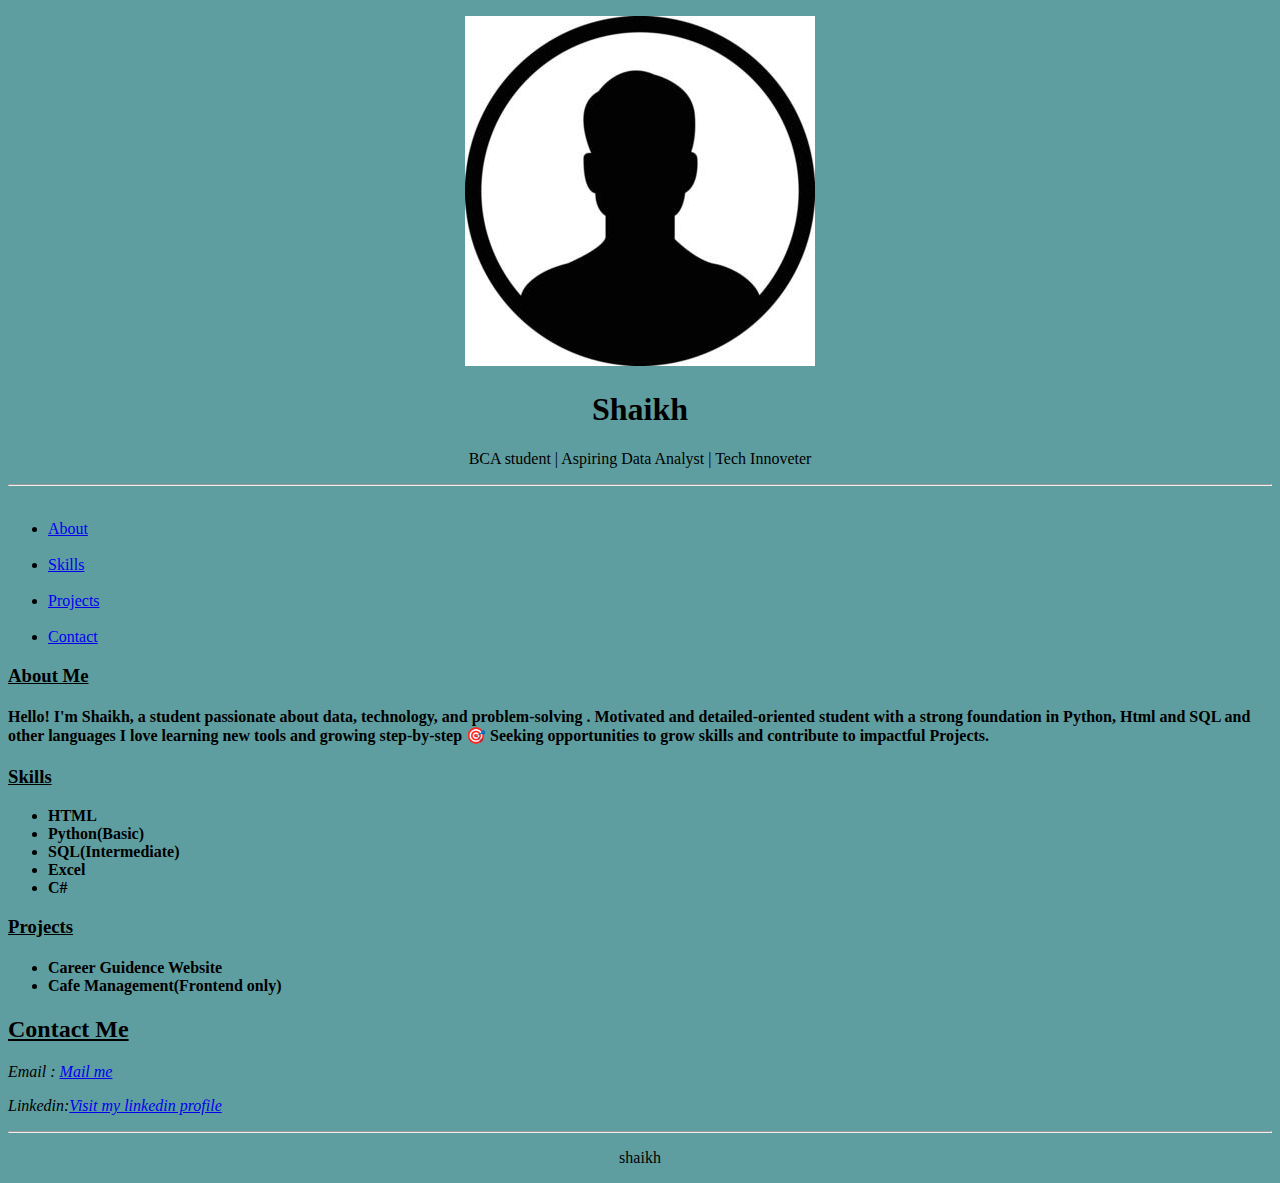
<file: index.html>
<!DOCTYPE html>
<html>

<head>
    <title>
        <p> Shaikh</p>
    </title>
</head>

<body style="background-color: cadetblue;">

    <!--Header section-->
    <header>
        <p style="text-align: center;"><img src="pro.jpg" alt="profile"></p>
        <h1 style="text-align: center;">Shaikh</h1>
        </p>
        <p style="text-align: center;"> BCA student |
            Aspiring Data Analyst | Tech Innoveter
            <hr>
        </p>
    </header>
    <!--Navigation-->
    <nav>
        <ul>
            <br>
            <li> <a href="#about">About</a></li>
            <br>
            <li><a href="#skill">Skills</a></li>
            <br>
            <li><a href="#project">Projects</a></li>
            <br>
            <li><a href="#contact">Contact</a></li>
        </ul>
    </nav>
    <!--Main Content-->
    <main>

        <!--About Section-->
    </main>
    <section id="About">
        <h3><u>About Me </h3></u></h>
        <h4>
            <p>
                Hello! I'm Shaikh, a
                student passionate about data, technology, and problem-solving .
                Motivated and detailed-oriented student with a strong foundation in Python, Html and SQL and other
                languages
                I love learning new tools and growing step-by-step 🎯
                Seeking opportunities to grow skills and contribute to impactful Projects.


            </p>
        </h4>
    </section>
    <!--Skill Section-->
    <section id="Skill">
        <H3><u>Skills</u>
        </H3>
        <ul>
            <p><b>
                    <li>HTML</li>
                    <LI>Python(Basic)</LI>
                    <li>SQL(Intermediate)</li>
                    <li>Excel</li>
                    <li>C#</li>
        </ul></b></p>


    </section>

    <!--Project Section-->
    <section id="Projects">
        <h3><u>Projects</u></h3>
        <h4>
            <ul>
                <li>Career Guidence Website</li>
                <li>Cafe Management(Frontend only)</li>

            </ul>
        </h4>
    </section>

    <!--Contact section-->
    <section id="Contact">
        <h2><u>Contact Me</u></h2>
        <address>
            <p>Email : <a href="mailto:sabershaikh4350@gamil.com">Mail me</a></p>
            <p>Linkedin:<a href="https://www.linkedin.com/in/simran-shaikh-4bb590356">Visit my linkedin profile</a>
            </p>
            <hr>
        </address>

    </section>
    </main>
    <!--Footer-->
    <footer>
        <p style="text-align: center;">
            shaikh
        </p>
    </footer>


</body>

</html>
</file>
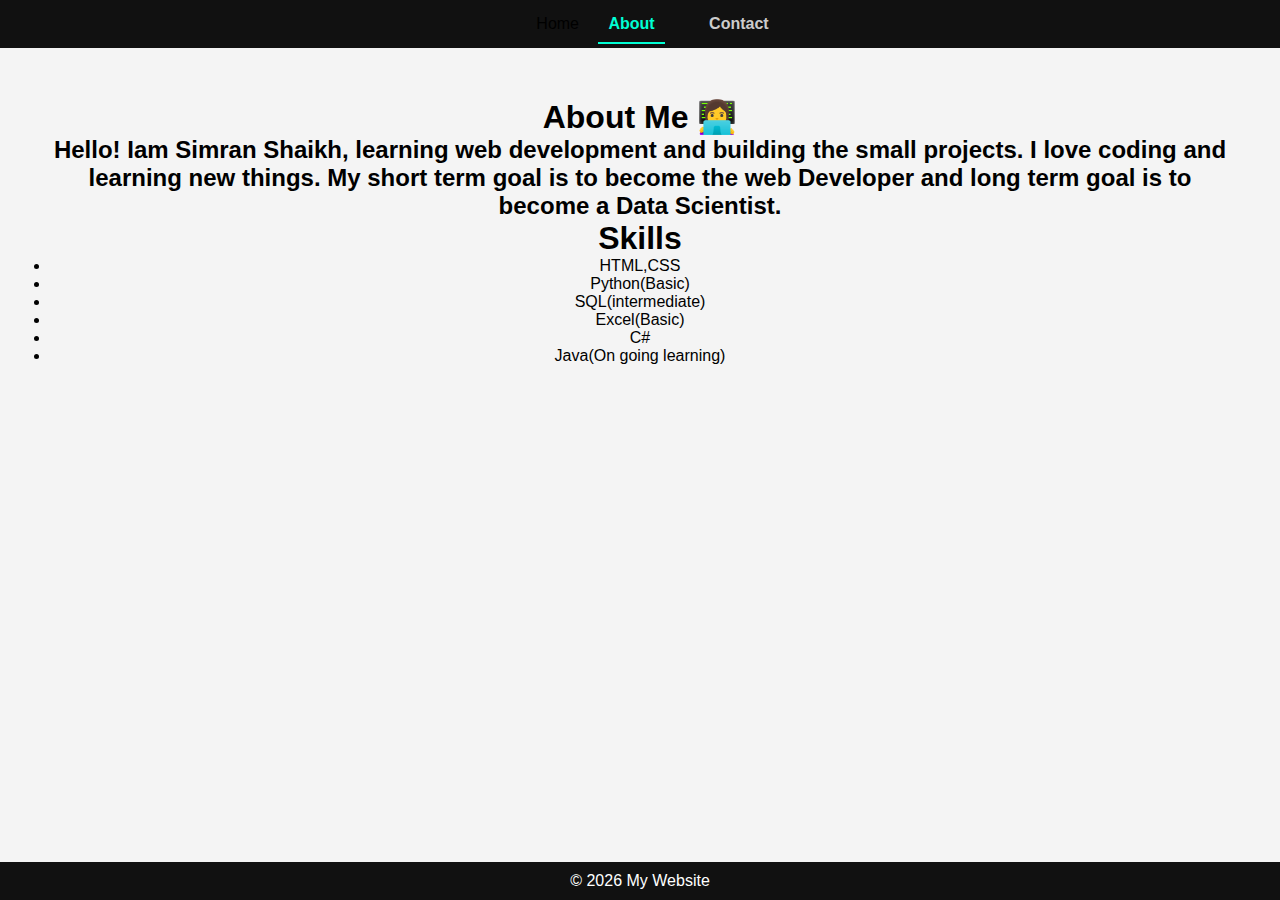
<file: About.html>
<!DOCTYPE html>
<html lang="en">

<head>
    <meta charset="UTF-8">
    <title>About | My Website</title>
    <link rel="stylesheet" href="styles1.css">
</head>

<body>

    <nav>
        <a href="index2.html"></a>Home</a>
        <a href="About.html">About</a>
        <a href="contact.html">Contact</a>
    </nav>

    <main>
        <h1>About Me 👩‍💻</h1>
        <h2>Hello! Iam Simran Shaikh, learning web development and building the small projects. I love coding and
            learning new things.
            My short term goal is to become the web Developer and long term goal is to become a Data Scientist.
        </h2>
        <ul>
            <h1>Skills</h1>
            <li>HTML,CSS</li>
            <LI>Python(Basic)</LI>
            <li>SQL(intermediate)</li>
            <li>Excel(Basic)</li>
            <li>C#</li>
            <LI>Java(On going learning)</LI>

        </ul>


    </main>

    <footer>
        <p>© 2026 My Website</p>
    </footer>
    <script>
        const navLinks = document.querySelectorAll("nav a");
        const currentPage = window.location.pathname.split("/").pop().toLowerCase();

        navLinks.forEach(link => {
            const linkPage = link.getAttribute("href").split("/").pop().toLowerCase();
            if (linkPage === currentPage) {
                link.classList.add("active");
            } else {
                link.classList.remove("active");
            }
        });
    </script>
</body>



</html>
</file>
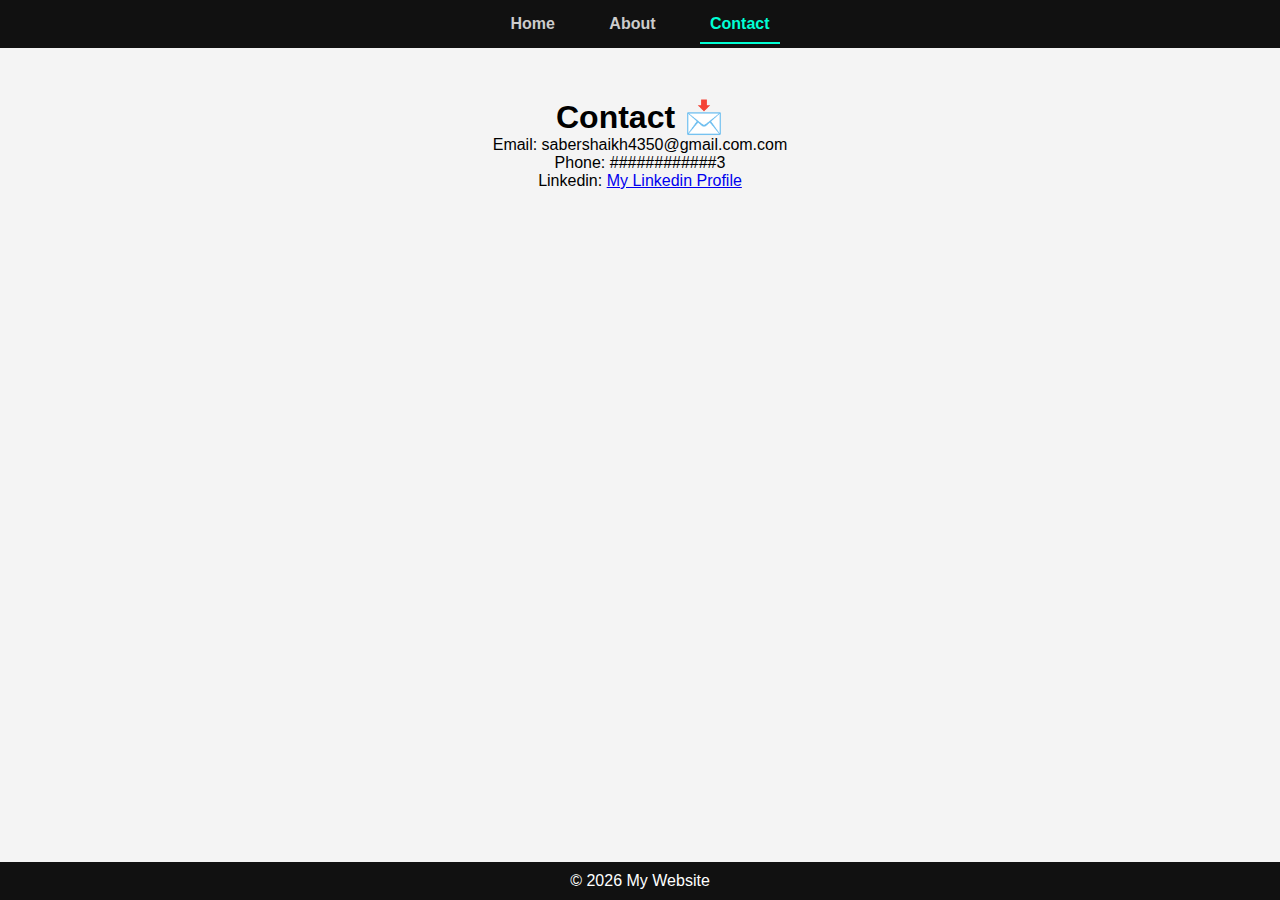
<file: contact.html>
<!DOCTYPE html>
<html lang="en">

<head>
    <meta charset="UTF-8">
    <title>Contact | My Website</title>
    <link rel="stylesheet" href="styles1.css">
</head>

<body>

    <nav>
        <a href="index2.html">Home</a>
        <a href="about.html">About</a>
        <a href="contact.html">Contact</a>
    </nav>

    <main>
        <h1>Contact 📩</h1>
        <p>Email: sabershaikh4350@gmail.com.com</p>
        <p>Phone: ############3</p>
        <p>Linkedin: <a href="https://www.linkedin.com/in/simran-shaikh-4bb590356">My Linkedin Profile</a></p>
    </main>

    <footer>
        <p>© 2026 My Website</p>
    </footer>



    <script>
        const navLinks = document.querySelectorAll("nav a");
        const currentPage = window.location.pathname.split("/").pop().toLowerCase();

        navLinks.forEach(link => {
            const linkPage = link.getAttribute("href").split("/").pop().toLowerCase();
            if (linkPage === currentPage) {
                link.classList.add("active");
            } else {
                link.classList.remove("active");
            }
        });
    </script>

</body>

</html>
</file>
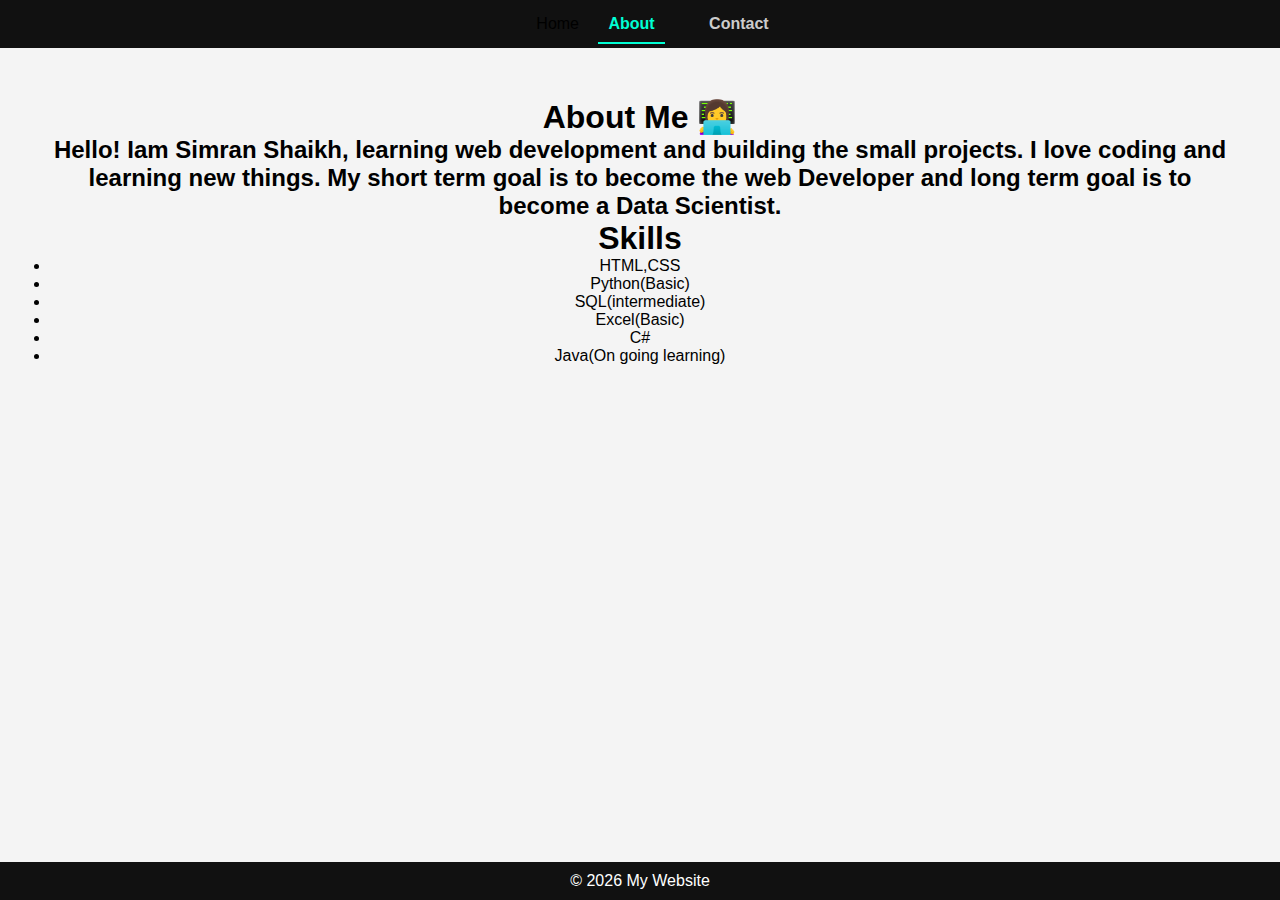
<file: My website/About.html>
<!DOCTYPE html>
<html lang="en">

<head>
    <meta charset="UTF-8">
    <title>About | My Website</title>
    <link rel="stylesheet" href="styles1.css">
</head>

<body>

    <nav>
        <a href="index2.html"></a>Home</a>
        <a href="About.html">About</a>
        <a href="contact.html">Contact</a>
    </nav>

    <main>
        <h1>About Me 👩‍💻</h1>
        <h2>Hello! Iam Simran Shaikh, learning web development and building the small projects. I love coding and
            learning new things.
            My short term goal is to become the web Developer and long term goal is to become a Data Scientist.
        </h2>
        <ul>
            <h1>Skills</h1>
            <li>HTML,CSS</li>
            <LI>Python(Basic)</LI>
            <li>SQL(intermediate)</li>
            <li>Excel(Basic)</li>
            <li>C#</li>
            <LI>Java(On going learning)</LI>

        </ul>


    </main>

    <footer>
        <p>© 2026 My Website</p>
    </footer>
    <script>
        const navLinks = document.querySelectorAll("nav a");
        const currentPage = window.location.pathname.split("/").pop().toLowerCase();

        navLinks.forEach(link => {
            const linkPage = link.getAttribute("href").split("/").pop().toLowerCase();
            if (linkPage === currentPage) {
                link.classList.add("active");
            } else {
                link.classList.remove("active");
            }
        });
    </script>
</body>



</html>
</file>
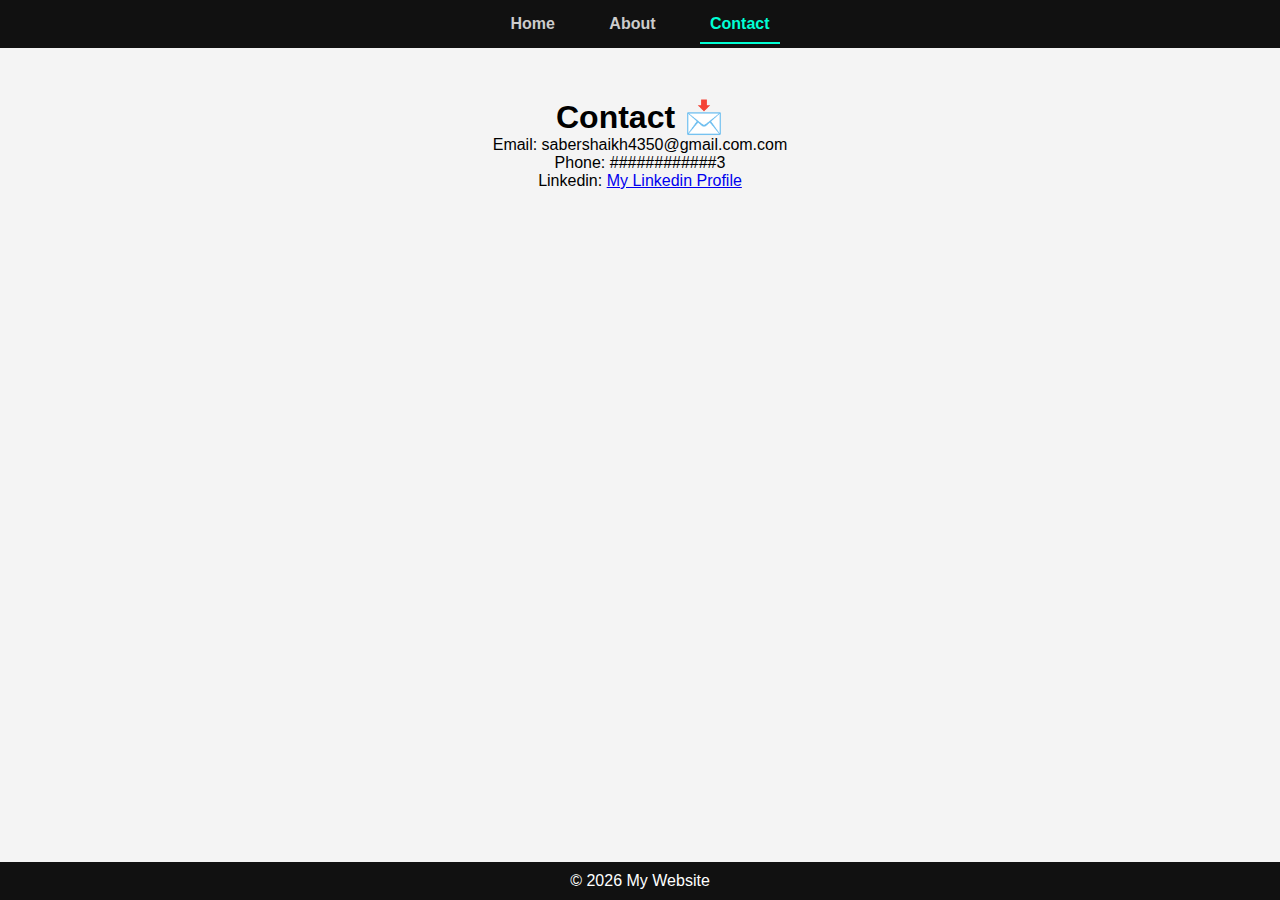
<file: My website/contact.html>
<!DOCTYPE html>
<html lang="en">

<head>
    <meta charset="UTF-8">
    <title>Contact | My Website</title>
    <link rel="stylesheet" href="styles1.css">
</head>

<body>

    <nav>
        <a href="index2.html">Home</a>
        <a href="about.html">About</a>
        <a href="contact.html">Contact</a>
    </nav>

    <main>
        <h1>Contact 📩</h1>
        <p>Email: sabershaikh4350@gmail.com.com</p>
        <p>Phone: ############3</p>
        <p>Linkedin: <a href="https://www.linkedin.com/in/simran-shaikh-4bb590356">My Linkedin Profile</a></p>
    </main>

    <footer>
        <p>© 2026 My Website</p>
    </footer>



    <script>
        const navLinks = document.querySelectorAll("nav a");
        const currentPage = window.location.pathname.split("/").pop().toLowerCase();

        navLinks.forEach(link => {
            const linkPage = link.getAttribute("href").split("/").pop().toLowerCase();
            if (linkPage === currentPage) {
                link.classList.add("active");
            } else {
                link.classList.remove("active");
            }
        });
    </script>

</body>

</html>
</file>
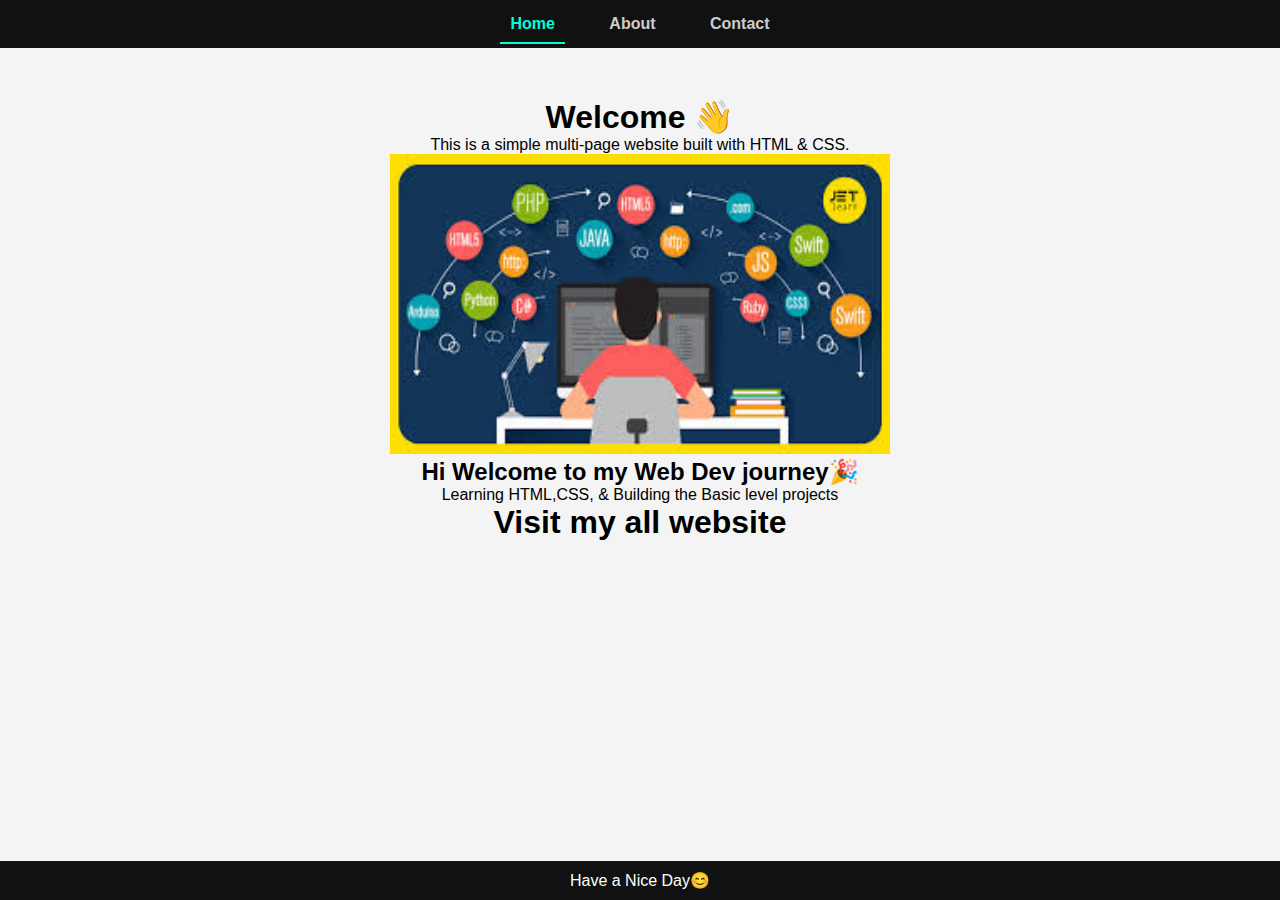
<file: My website/index2.html>
<!DOCTYPE html>
<html lang="en">

<head>
    <meta charset="UTF-8">
    <title>Home | My Website</title>
    <link rel="stylesheet" href="styles1.css">
</head>

<body>

    <nav>
        <a href="index2.html">Home</a>
        <a href="About.html">About</a>
        <a href="contact.html">Contact</a>
    </nav>

    <main>
        <h1>Welcome 👋</h1>
        <p>This is a simple multi-page website built with HTML & CSS.</p>
        <img src="./code.jfif" alt="coding image" width="500" height="300">
        <h2>Hi Welcome to my Web Dev journey🎉</h2>
        <p>Learning HTML,CSS, & Building the Basic level projects</p>
        <h1>Visit my all website</h1>



    </main>

    <footer>
        <p>Have a Nice Day😊</p>
    </footer>

    <script>
        const navLinks = document.querySelectorAll("nav a");
        const currentPage = window.location.pathname.split("/").pop().toLowerCase();

        navLinks.forEach(link => {
            const linkPage = link.getAttribute("href").split("/").pop().toLowerCase();
            if (linkPage === currentPage) {
                link.classList.add("active");
            } else {
                link.classList.remove("active");
            }
        });
    </script>

</body>

</html>
</file>
<file: styles1.css>
nav a {
    color: white;
    text-decoration: none;
    padding: 10px;
}

nav a.active {
    color: #00ffd5;
    font-weight: bold;
    border-bottom: 2px solid #00ffd5;
}

* {
    margin: 0;
    padding: 0;
    box-sizing: border-box;
}

body {
    font-family: Arial, sans-serif;
    background: #f4f4f4;
}

nav {
    background: #111;
    padding: 15px;
    text-align: center;
}

nav a {
    color: #ccc;
    margin: 0 15px;
    text-decoration: none;
    font-weight: bold;
}

nav a:hover {
    color: #00ffd5;
}

nav a.active {
    color: #00ffd5;
    border-bottom: 2px solid #00ffd5;
}

main {
    padding: 50px;
    text-align: center;
}

footer {
    background: #111;
    color: #fff;
    text-align: center;
    padding: 10px;
    position: fixed;
    bottom: 0;
    width: 100%;
}

.about ul {
    list-style-position: inside;
}

/* bullets move inside the container */
/* text-align: center;          center the text and bullets
  padding-left: 0;             remove default padding 
body {
    font-family: Arial, Helvetica, sans-serif;
    background-color: darkcyan;
    margin: auto;
    padding: 0;
}*/
</file>
<file: My website/styles1.css>
nav a {
    color: white;
    text-decoration: none;
    padding: 10px;
}

nav a.active {
    color: #00ffd5;
    font-weight: bold;
    border-bottom: 2px solid #00ffd5;
}

* {
    margin: 0;
    padding: 0;
    box-sizing: border-box;
}

body {
    font-family: Arial, sans-serif;
    background: #f4f4f4;
}

nav {
    background: #111;
    padding: 15px;
    text-align: center;
}

nav a {
    color: #ccc;
    margin: 0 15px;
    text-decoration: none;
    font-weight: bold;
}

nav a:hover {
    color: #00ffd5;
}

nav a.active {
    color: #00ffd5;
    border-bottom: 2px solid #00ffd5;
}

main {
    padding: 50px;
    text-align: center;
}

footer {
    background: #111;
    color: #fff;
    text-align: center;
    padding: 10px;
    position: fixed;
    bottom: 0;
    width: 100%;
}

.about ul {
    list-style-position: inside;
}

/* bullets move inside the container */
/* text-align: center;          center the text and bullets
  padding-left: 0;             remove default padding 
body {
    font-family: Arial, Helvetica, sans-serif;
    background-color: darkcyan;
    margin: auto;
    padding: 0;
}*/
</file>
